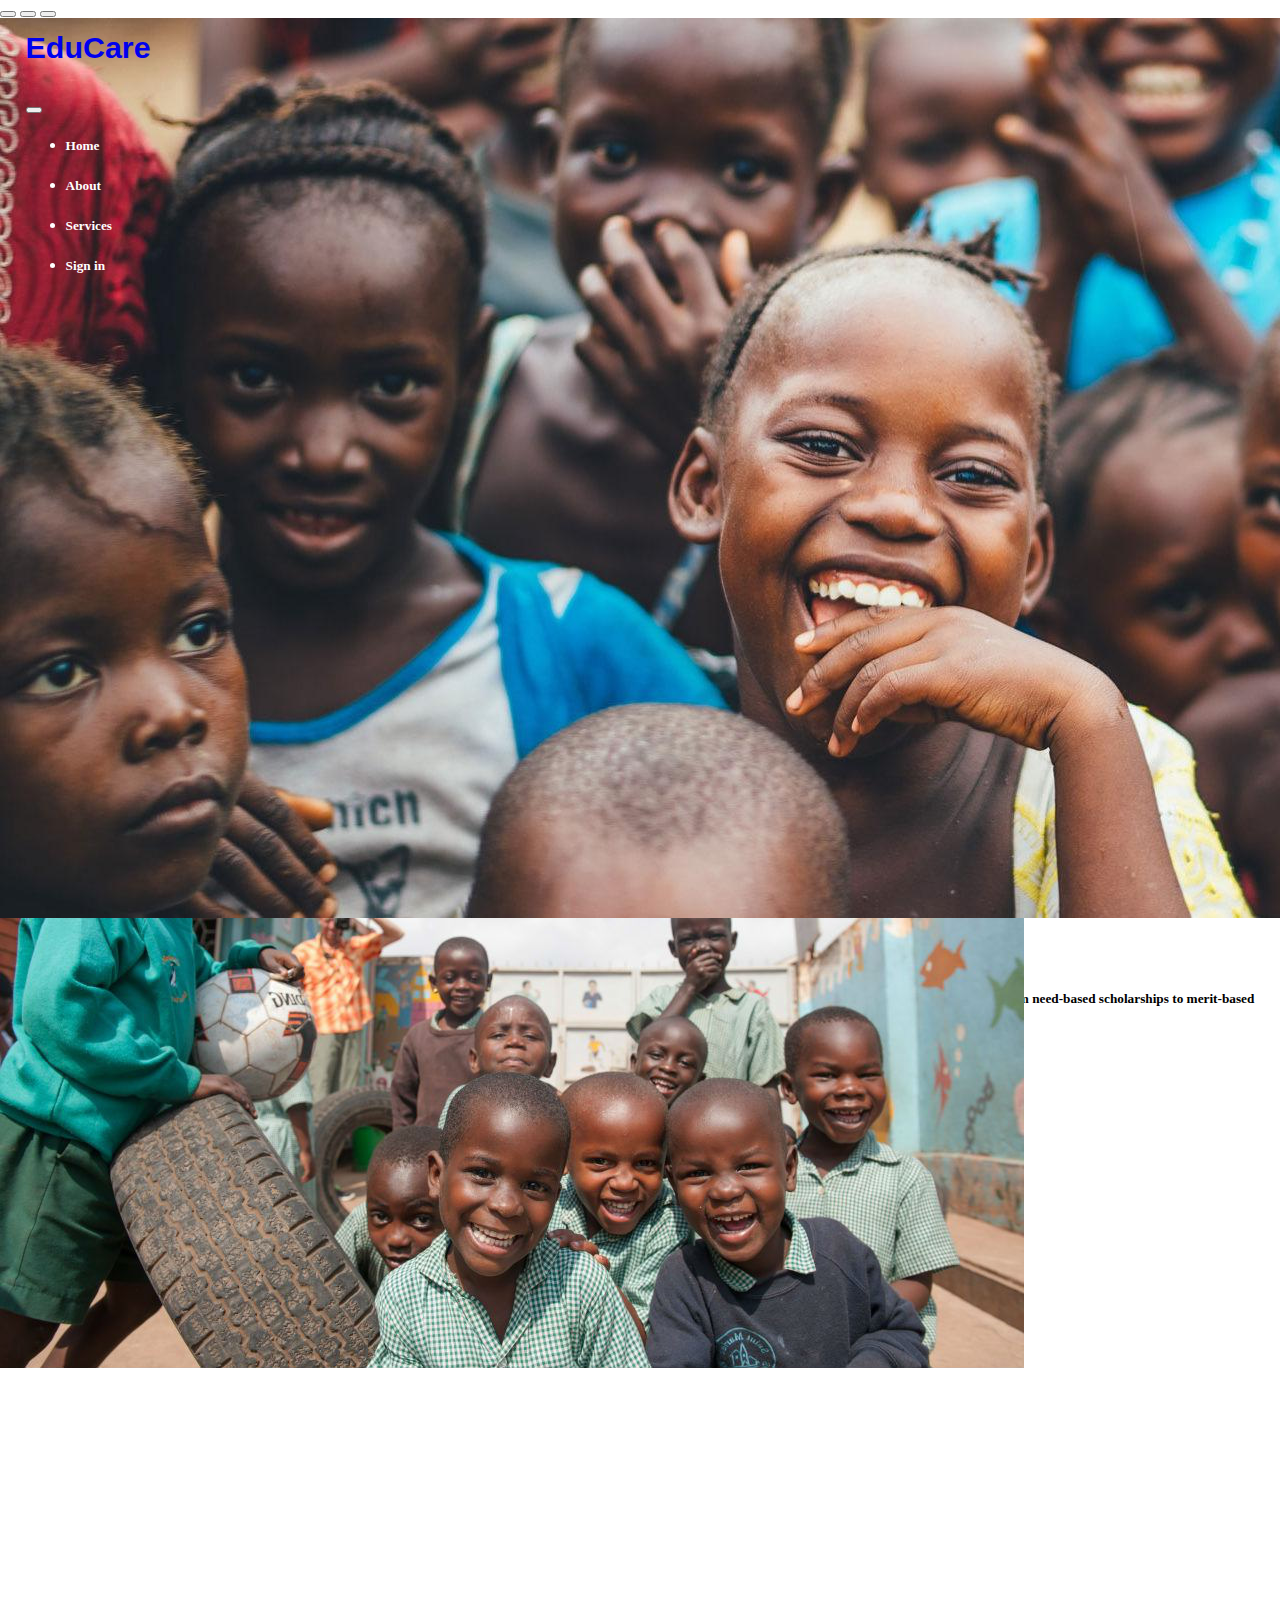
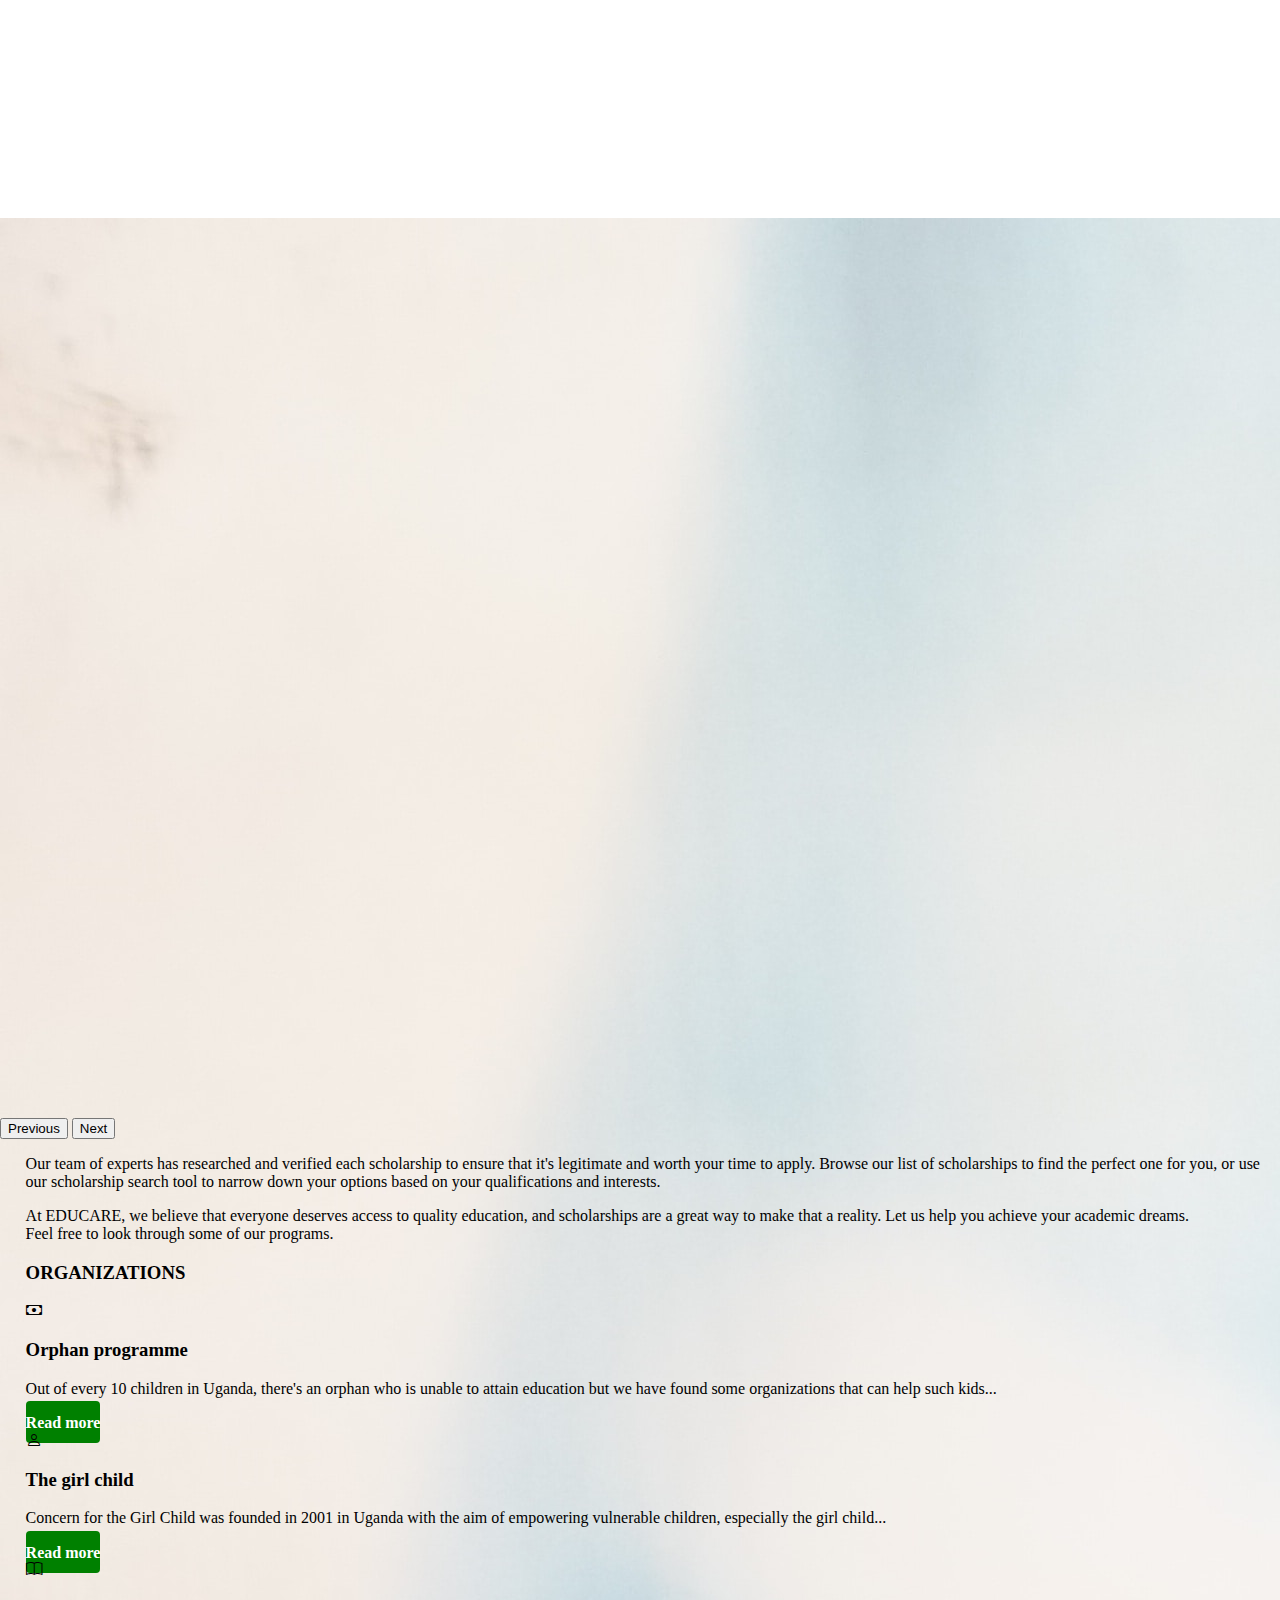
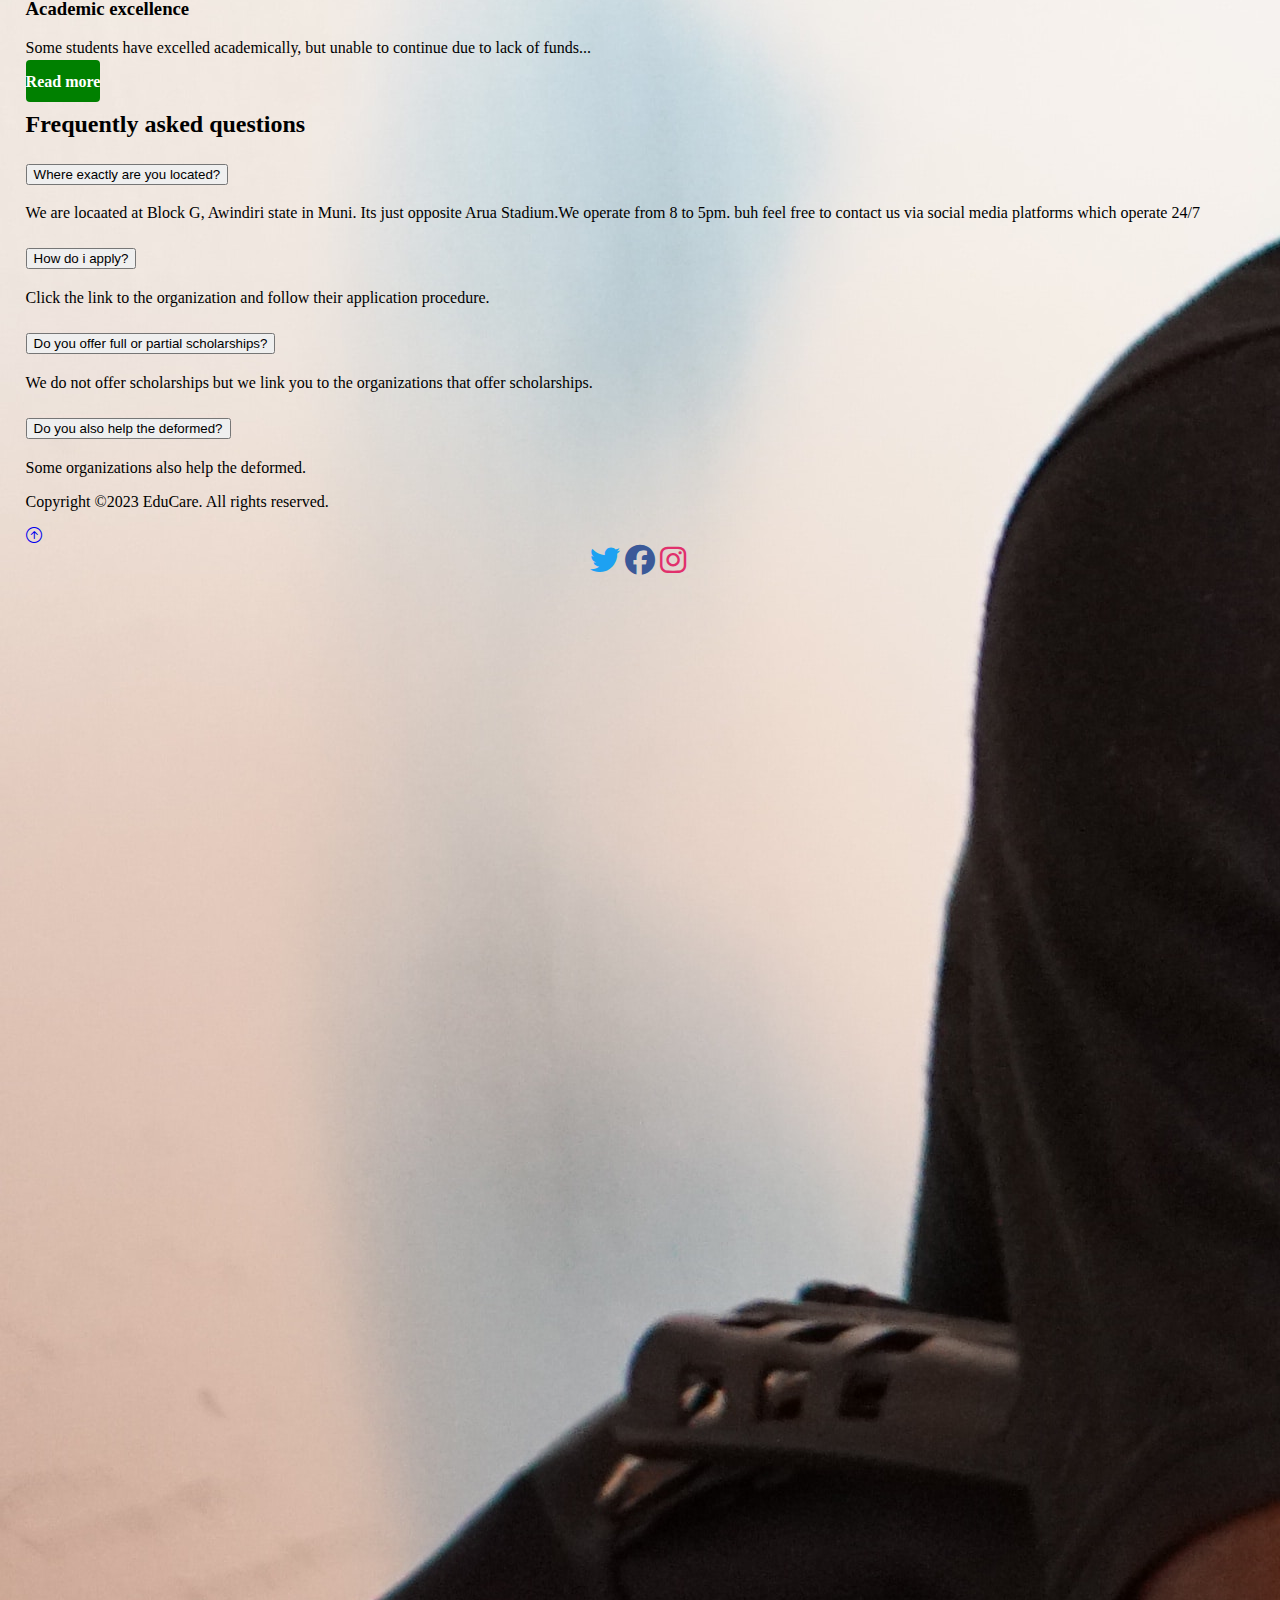
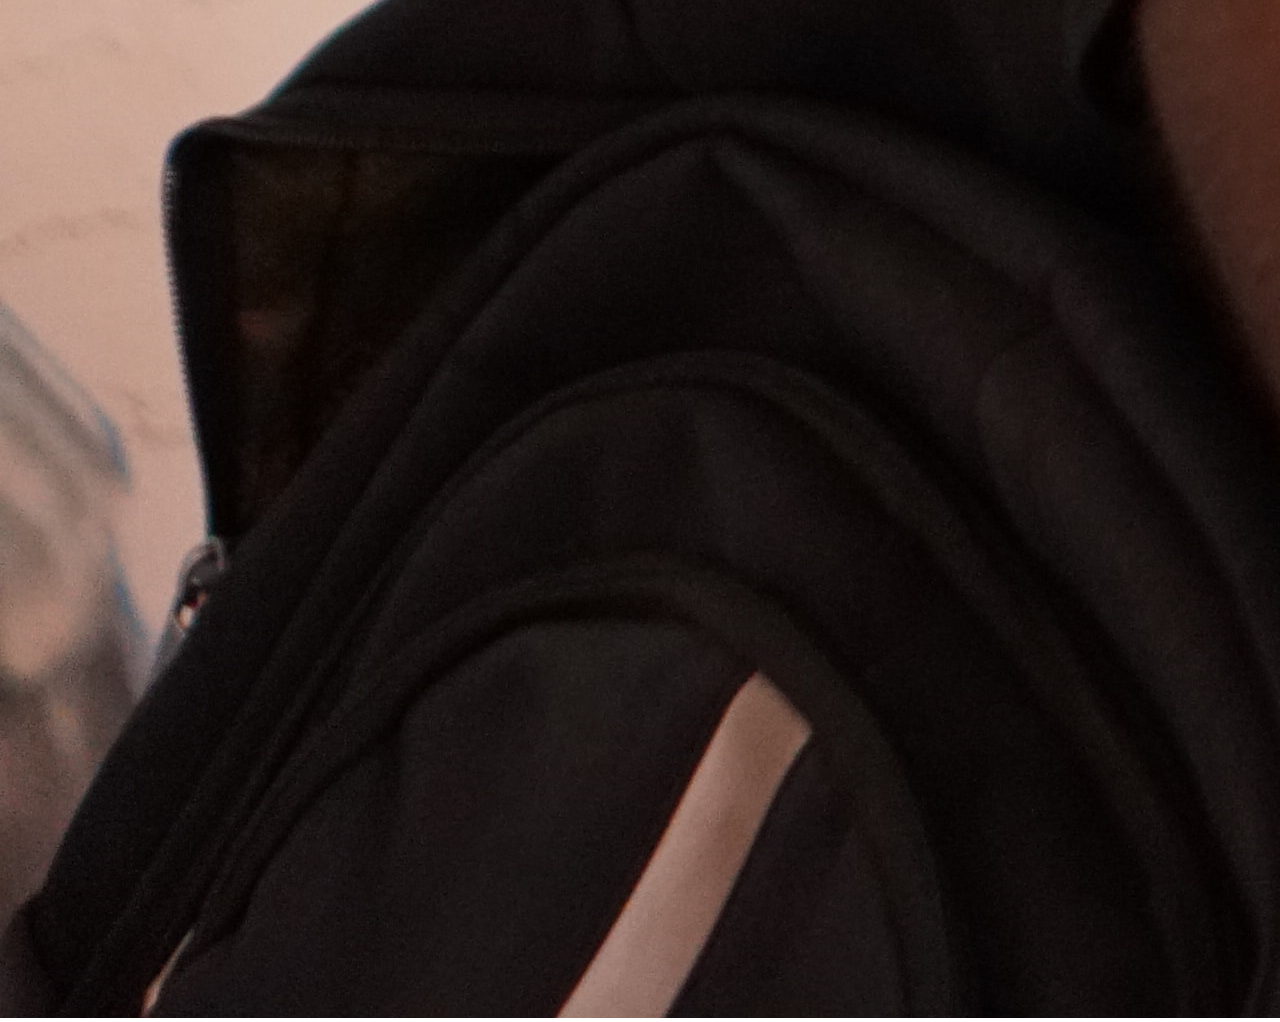
<file: index.html>
<!DOCTYPE html>
<html lang="en">
<head>
    <meta charset="UTF-8">
    <meta http-equiv="X-UA-Compatible" content="IE=edge">
    <meta name="viewport" content="width=device-width, initial-scale=1.0">
    <link href="https://cdn.jsdelivr.net/npm/bootstrap@5.2.3/dist/css/bootstrap.min.css" rel="stylesheet" integrity="sha384-rbsA2VBKQhggwzxH7pPCaAqO46MgnOM80zW1RWuH61DGLwZJEdK2Kadq2F9CUG65" crossorigin="anonymous">
	<link rel="stylesheet" href="https://cdn.jsdelivr.net/npm/bootstrap-icons@1.3.0/font/bootstrap-icons.css">
    <title>Project</title>
    <link rel="stylesheet" href="project.css">
	<link rel="stylesheet" href="https://cdnjs.cloudflare.com/ajax/libs/font-awesome/6.3.0/css/all.min.css">
</head>
<body>
    <!-- Menu Bar -->
	<nav class="navbar navbar-expand-lg bg-secondary navbar-dark">
		<div class="container">
			<a class="navbar-brand" href="#"><span class="text-warning"><h3 id="edu">EduCare</h3></span> </a>
		<button class="navbar-toggler" type="button" data-bs-toggle="collapse" data-bs-target="#navbarNav">
			<span class="navbar-toggler-icon"></span>
		</button>
		<div class="collapse navbar-collapse" id="navbarNav" >
			<ul id="edu1" class="navbar-nav ms-auto" >
				<li class="nav-item active">
					<a class="nav-link" href="index.html" class="nav-link"><h5 class="edu1">Home</h5></span></a>
				</li>
				<li class="nav-item">
					<a class="nav-link" href="#" class="nav-link"><h5 class="edu1">About</h5></a>
				</li>
				<li class="nav-item">
					<a class="nav-link" href="#program" class="nav-link"><h5 class="edu1">Services</h5></a>
				</li>
				<li class="nav-item">
					<a class="nav-link" href="register.html" class="nav-link"><h5 class="edu1">Sign in</h5></a>
				</li>
			</ul>
		</div>
		</div>
		
	</nav>
	<!-- Carousel -->
	
	<section>
		<div id="carouselExampleIndicators" class="carousel slide" data-bs-ride="true">
			<div class="carousel-indicators">
			  <button type="button" data-bs-target="#carouselExampleIndicators" data-bs-slide-to="0" class="active" aria-current="true" aria-label="Slide 1"></button>
			  <button type="button" data-bs-target="#carouselExampleIndicators" data-bs-slide-to="1" aria-label="Slide 2"></button>
			  <button type="button" data-bs-target="#carouselExampleIndicators" data-bs-slide-to="2" aria-label="Slide 3"></button>
			</div>
			<div class="carousel-inner">
			  <div class="carousel-item active">
				<img src="p1.jpg" class="d-block w-100" alt="slide 1">
				<div class="carousel-caption d-none d-md-block">
					<h2 class="text-warning text-lg">WELCOME</h2>
					<h5>
						Welcome to <span class="text-lg text-warning">EDUCARE,</span> your number one website for information about scholarship opportunities. We've compiled alist of scholarships available to students across the country, from need-based scholarships to merit-based scholarships.

					</h5>
			  </div>

			  </div>
			  <div class="carousel-item">
				<img src="p2.jpg" class="d-block w-100" alt="slide 2">
			  </div>
			  <div class="carousel-item">
				<img src="image4.jpg" class="d-block w-100" alt="slide 3">
			  </div>
			</div>
			<button class="carousel-control-prev" type="button" data-bs-target="#carouselExampleIndicators" data-bs-slide="prev">
			  <span class="carousel-control-prev-icon" aria-hidden="true"></span>
			  <span class="visually-hidden">Previous</span>
			</button>
			<button class="carousel-control-next" type="button" data-bs-target="#carouselExampleIndicators" data-bs-slide="next">
			  <span class="carousel-control-next-icon" aria-hidden="true"></span>
			  <span class="visually-hidden">Next</span>
			</button>
		  </div>
	</section>

	
	<section class="p-5">
		<div class="container">
					<p>Our team of experts has researched and verified each scholarship to ensure that it's legitimate and worth your
						time to apply. Browse our list of scholarships to find the perfect one for you, or use our scholarship search
						tool to narrow down your options based on your qualifications and interests.</p>
					<p>At EDUCARE, we believe that everyone deserves access to quality education, and scholarships are a great way to
						make that a reality. Let us help you achieve your academic dreams.<br>
						Feel free to look through some of our programs.
					</p>
			<h3 class="text-center text-lg mb-3" id="program">ORGANIZATIONS</h3>
	
			<div class="row text-center g-4">
				<div class="col-md">
					<div class="card bg-success text-light">
						<div class="card-body text-center">
							<div class="h1 mb-3">
								<i class="bi bi-cash"></i>
							</div>
							<h3 class="card-title mb-3 text-dark">Orphan programme</h3>
							<p class="card-text">Out of every 10 children in Uganda, there's an orphan who is unable to attain education but we have found some organizations that can help such kids... </p>
							<a href="page 2.html" class="btn btn-dark">Read more</a>
						</div>
					</div>
				</div>
				<div class="col-md">
					<div class="card bg-secondary text-light h-495">
						<div class="card-body text-center">
							<div class="h1 mb-3">
								<i class="bi bi-person"></i>
							</div>
							<h3 class="card-title mb-3 text-dark">The girl child</h3>
							<p class="card-text">Concern for the Girl Child was founded in 2001 in Uganda with the aim of empowering vulnerable children, especially the girl child...</p>
							<a href="page 3.html" class="btn btn-dark">Read more</a>
						</div>
					</div>
				</div>
				<div class="col-md">
					<div class="card bg-primary text-light h-495">
						<div class="card-body text-center">
							<div class="h1 mb-3">
								<i class="bi bi-book"></i>
							</div>
							<h3 class="card-title mb-3 text-dark">Academic excellence</h3>
							<p class="card-text">Some students have excelled academically, but unable to continue due to lack of funds... </p>
							<a href="page 4.html" class="btn btn-dark">Read more</a>
						</div>
					</div>
				</div>
			   
			</div>
	 
		</div>
	</section>
	<!--questions-->
	<section id="Questions" class="p-5">
		<div class="container">
			<h2 class="text-center mb-4">Frequently asked questions</h2>
			<div class="accordion accordion-flush" id="questions">
				<!--item 1-->
				<div class="accordion-item">
					<h2 class="accordion-header">
						<button class="accordion-button collapsed" type="button" data-bs-toggle="collapse" data-bs-target="#question-one">
							Where exactly are you located?
						</button>
					</h2>
					<div id="question-one" class="accordion-collapse collapse" data-bs-parent="questions">
						<div class="accordion-body">
							We are locaated at Block G, Awindiri state in Muni. Its just opposite Arua Stadium.We operate from 8 to 5pm. buh feel free to contact us via social media platforms which operate 24/7
						</div>
					</div>
				</div>
				<!--Item 2-->
				<div class="accordion-item">
					<h2 class="accordion-header">
						<button class="accordion-button collapsed" type="button" data-bs-toggle="collapse" data-bs-target="#question-two">
							How do i apply?
						</button>
					</h2>
					<div id="question-two" class="accordion-collapse collapse" data-bs-parent="questions">
						<div class="accordion-body">
							<p>Click the link to the organization and follow their application procedure.</p>
						</div>
					</div>
				</div>
				<!--Item 3-->
				<div class="accordion-item">
					<h2 class="accordion-header">
						<button class="accordion-button collapsed" type="button" data-bs-toggle="collapse" data-bs-target="#question-three">
							Do  you offer full or partial scholarships?
						</button>
					</h2>
					<div id="question-three" class="accordion-collapse collapse" data-bs-parent="questions">
						<div class="accordion-body">
							<p>We do not offer scholarships but we link you to the organizations that offer scholarships.</p>
						</div>
					</div>
				</div>
				<!--Item 4-->
				<div class="accordion-item">
					<h2 class="accordion-header">
						<button class="accordion-button collapsed" type="button" data-bs-toggle="collapse" data-bs-target="#question-Four">
							Do you  also help the deformed?
						</button>
					</h2>
					<div id="question-Four" class="accordion-collapse collapse" data-bs-parent="questions">
						<div class="accordion-body">
							<p>Some organizations also help the deformed.</p>
						</div>
					</div>
				</div>
			</div>
		  
		</div>
	</section>
	<!--footer-->
	<footer class="p-5 bg-secondary text-white text-center position-relative">
		<div class="container">
			<p class="lead">Copyright &copy;2023 EduCare. All rights reserved.</p>
			<a href="#" class="position-absolute bottom-0 end-0 p-5">
				<i class="bi bi-arrow-up-circle h1"></i>
			</a>
		</div>
		<div class="icons">
			<i class="fa-brands fa-twitter"></i>
			<i class="fa-brands fa-facebook"></i>
			<i class="fa-brands fa-instagram"></i>
			<i class="fa-brands fa-email"></i>
		</div>
	</footer>

 
    <script src="https://cdn.jsdelivr.net/npm/bootstrap@5.2.3/dist/js/bootstrap.bundle.min.js" integrity="sha384-kenU1KFdBIe4zVF0s0G1M5b4hcpxyD9F7jL+jjXkk+Q2h455rYXK/7HAuoJl+0I4" crossorigin="anonymous"></script>     
</body>
</html>
</file>
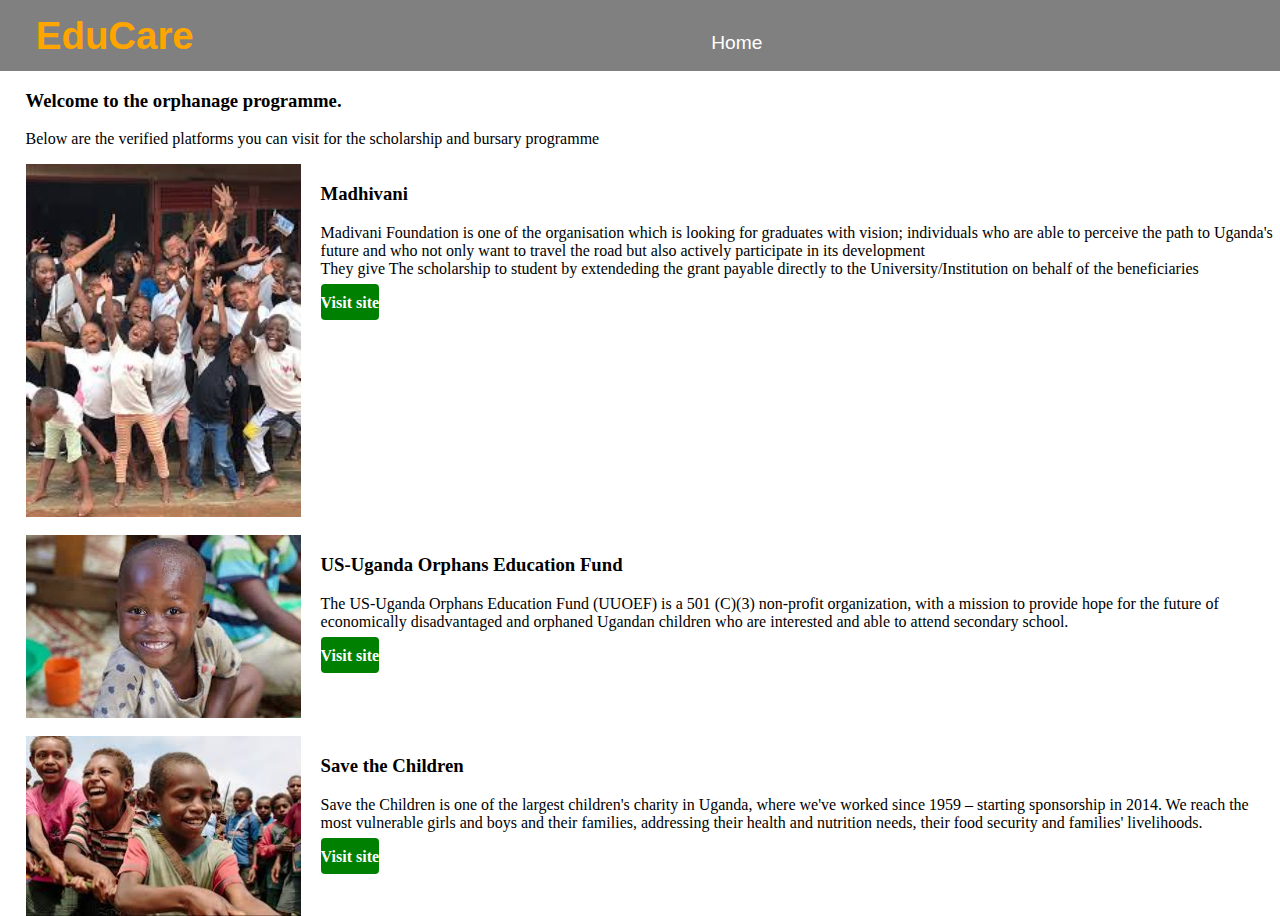
<file: page 2.html>
<!DOCTYPE html>
<html lang="en">
<head>
    <meta charset="UTF-8">
    <meta http-equiv="X-UA-Compatible" content="IE=edge">
    <meta name="viewport" content="width=device-width, initial-scale=1.0">
    <link rel="stylesheet" type="text/css" href="project.css">
    <title>orphan programme</title>
</head>
<body>
	<div id="navbar"> <span style=" color: orange">EduCare</span>
		<a href="index.html"> <span id="home" style="text-align: right;">Home</span></a>
	</div>
    <div class="container">
        <h3 style="font-family:;">Welcome to the orphanage programme.</h3>
        <p>
            Below are the verified platforms you can visit for the scholarship and bursary programme
        </p>
        <div class="card1">
            <img src="download (2).jpeg" width="275px" class="card-img-top" alt="...">
          
            <div class="card-body1">
              <h3 class="card-title">Madhivani</h3>
              <p class="card-text">
                    Madivani Foundation is one of the organisation which is looking for graduates with vision; 
                    individuals who are able to perceive the path to Uganda's future and who not
                    only want to travel the road but also actively participate in its development <br>They give The
                     scholarship to student by extendeding the  grant payable directly to the University/Institution on behalf of the beneficiaries
              </p>
              <a href="https://www.madhvanifoundation.com/" class="btn btn-primary">Visit site</a>
            </div>
        </div>
          <br>
        <div class="card1" aria-hidden="true">
            <img src="orphans.jpg"  width="275px" class="card-img-top" alt="...">
            <div class="card-body1">
              <h3 class="card-title placeholder-glow">
                <span class="placeholder col-6">US-Uganda Orphans Education Fund</span>
              </h3>
              <p class="card-text placeholder-glow">
                The US-Uganda Orphans Education Fund (UUOEF) is a 501 (C)(3) non-profit organization, with a mission to provide hope for the future of economically disadvantaged and orphaned Ugandan children who are interested and able to attend secondary school.

                <span class="placeholder col-7"></span>
                <span class="placeholder col-4"></span>
                <span class="placeholder col-4"></span>
                <span class="placeholder col-6"></span>
                <span class="placeholder col-8"></span>
              </p>
              <a href="https://usugandaorphans.org/" class="btn btn-primary placeholder col-6">Visit site</a>
            </div>
        </div>
        <br>
        <div class="card1">
            <img src="images (17).jpeg"  width="275px"  class="card-img-top" alt="...">
          
            <div class="card-body1">
              <h3 class="card-title">Save the Children</h3>
              <p class="card-text">
                Save the Children is one of the largest children's charity in Uganda, where we've worked since 1959 – starting sponsorship in 2014. We reach the most vulnerable girls and boys and their families, addressing their health and nutrition needs, their food security and families' livelihoods.
              </p>
              <a href="https://www.savethechildren.org" class="btn btn-primary">Visit site</a>
            </div>
          </div>
    </div>
    
</body>
</html>
</file>
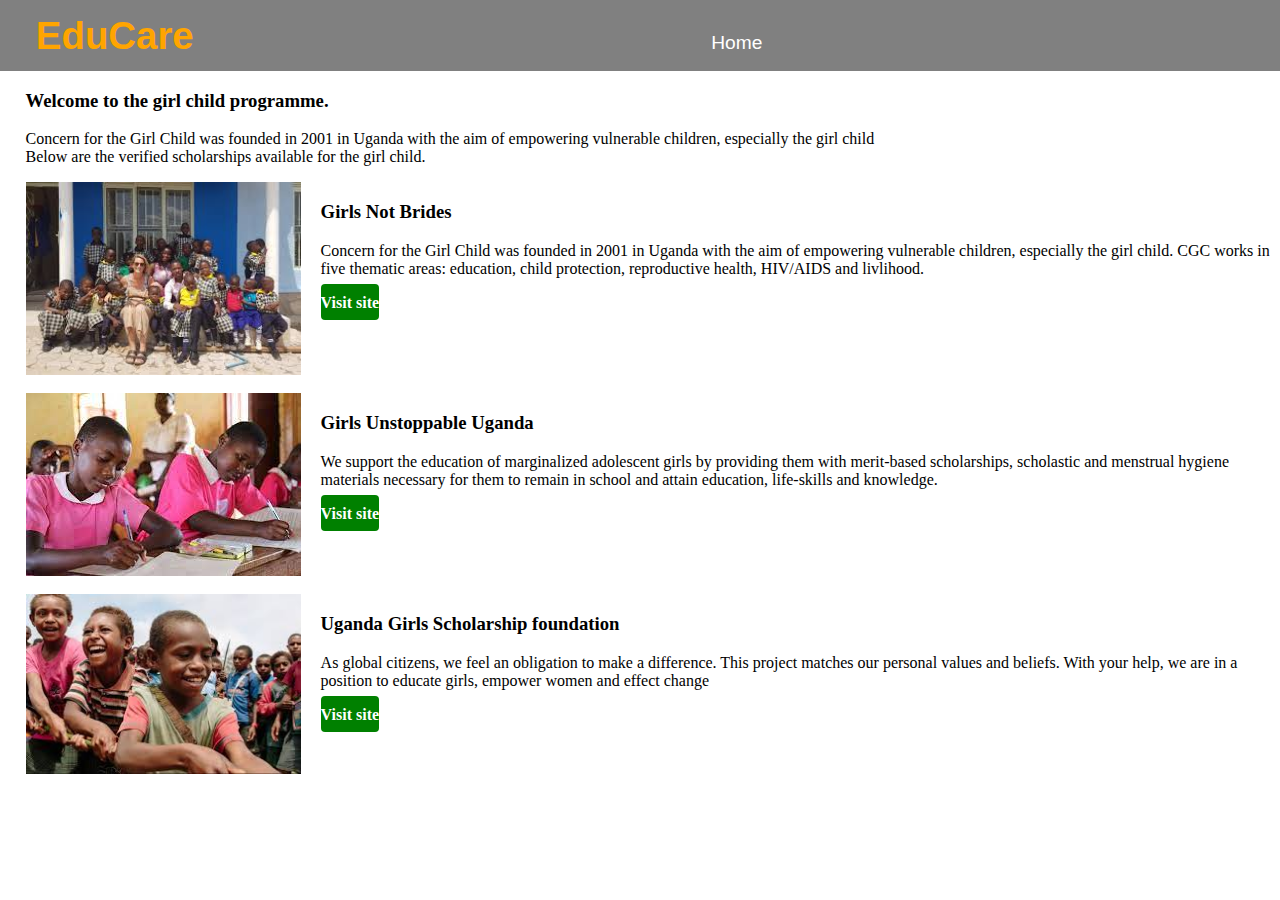
<file: page 3.html>
<!DOCTYPE html>
<html lang="en">
<head>
    <meta charset="UTF-8">
    <meta http-equiv="X-UA-Compatible" content="IE=edge">
    <meta name="viewport" content="width=device-width, initial-scale=1.0">
    <link rel="stylesheet" type="text/css" href="project.css">
    <title>girl child</title>
</head>
<body>
    <div id="navbar"><span style=" color: orange">EduCare</span>
      <a href="index.html"> <span id="home">Home</span></a>
      </div>
      <div class="container">
        <h3>Welcome to the girl child programme.</h3>
        <p>
            Concern for the Girl Child was founded in 2001 in Uganda with the aim of empowering vulnerable children, especially the
            girl child <br>Below are the verified scholarships available for the girl child.
        </p>
        <div class="card1">
            <img src="download (3).jpeg"  width="275px"  class="card-img-top" alt="...">
          
            <div class="card-body1">
              <h3 class="card-title">Girls Not Brides</h3>
              <p class="card-text">
                Concern for the Girl Child was founded in 2001 in Uganda with the aim of empowering vulnerable children, especially the girl child. CGC works in five thematic areas: education, child protection, reproductive health, HIV/AIDS and livlihood.
              </p>
              <a href="https://www.girlsnotbrides.org/our-partnership/member-directory/concern-for-the-girl-child-cgc/#:~:text=Concern%20for%20the%20Girl%20Child%20was%20founded%20in%202001%20in,%2C%20HIV%2FAIDS%20and%20livlihood." class="btn btn-primary">Visit site</a>
            </div>
        </div><br>
          
        <div class="card1" aria-hidden="true">
            <img src="girls.jpg"  width="275px"  class="card-img-top" alt="...">
            <div class="card-body1">
              <h3 class="card-title placeholder-glow">
                <span class="placeholder col-6">Girls Unstoppable Uganda</span>
              </h3>
              <p class="card-text placeholder-glow">
                We support the education of marginalized adolescent girls by providing them with merit-based scholarships, scholastic and menstrual hygiene materials necessary for them to remain in school and attain education, life-skills and knowledge.
                <span class="placeholder col-7"></span>
                <span class="placeholder col-4"></span>
                <span class="placeholder col-4"></span>
                <span class="placeholder col-6"></span>
                <span class="placeholder col-8"></span>
              </p>
              <a href="https://www.girlsunstoppableug.org" class="btn btn-primary  placeholder col-6">Visit site</a>
            </div>
          </div><br>

          <div class="card1">
            <img src="images (17).jpeg"  width="275px" class="card-img-top" alt="...">
          
            <div class="card-body1">
              <h3 class="card-title">Uganda Girls Scholarship foundation</h3>
              <p class="card-text">
                As global citizens, we feel an obligation to make a difference. This project matches our personal values and beliefs. With your help, we are in a position to educate girls, empower women and effect change
              </p>
              <a href="https://www.ugsfund.com" class="btn btn-primary">Visit site</a>
            </div>
          </div>
    </div>
    
</body>
</html>
</file>
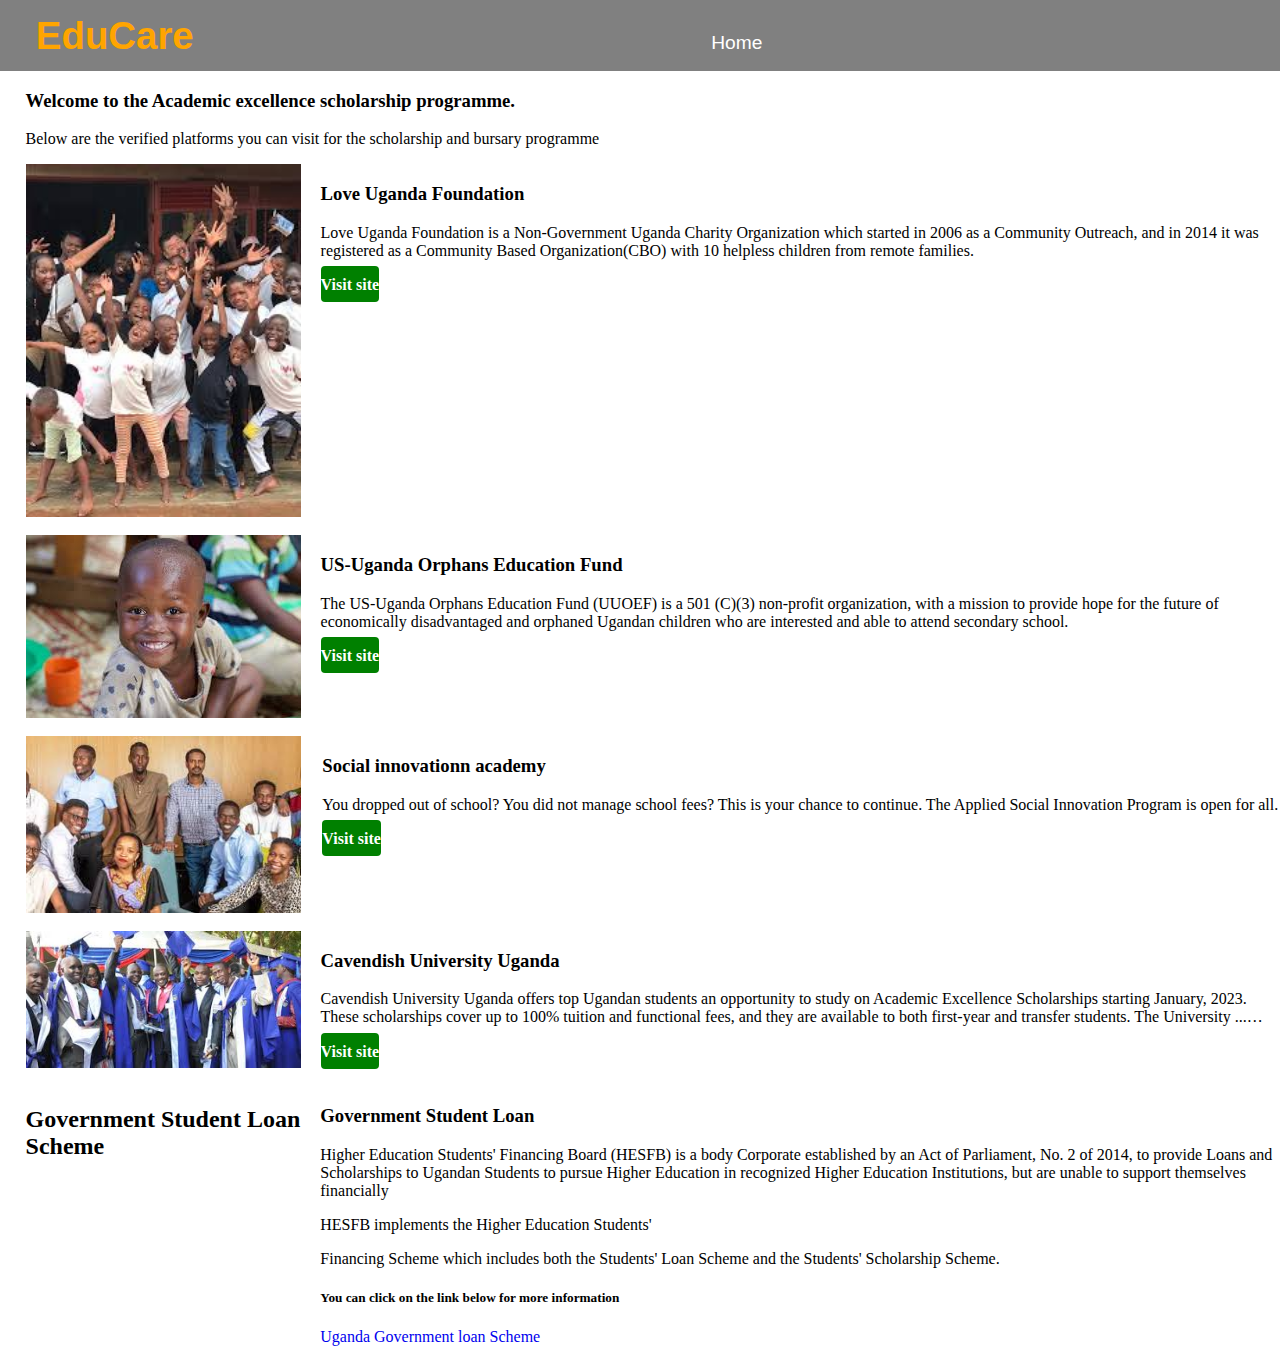
<file: page 4.html>
<!DOCTYPE html>
<html lang="en">
<head>
    <meta charset="UTF-8">
    <meta http-equiv="X-UA-Compatible" content="IE=edge">
    <meta name="viewport" content="width=device-width, initial-scale=1.0">
    <link rel="stylesheet" type="text/css" href="project.css">
    <title>Academic excellence</title>
</head>
<body>
  <div id="navbar"><span style=" color: orange">EduCare</span>
    <a href="index.html"> <span id="home">Home</span></a>
  </div>  
    <div class="container">
        <h3 style="font-family: candara; ">Welcome to the Academic excellence scholarship programme.</h3>
        <p>
            Below are the verified platforms you can visit for the scholarship and bursary programme
        </p>
        <div class="card1">
            <img src="download (2).jpeg" width="275x" class="card-img-top" alt="...">
          
            <div class="card-body1">
              <h3 class="card-title">Love Uganda Foundation</h3>
              <p class="card-text">
                Love Uganda Foundation is a Non-Government Uganda Charity Organization which started in 2006 as a Community Outreach, and in 2014 it was registered as a Community Based Organization(CBO) with 10 helpless children from remote families.
              </p>
              <a href="https://www.loveugandafoundation.org" class="btn btn-primary">Visit site</a>
            </div>
          </div>
          <br>

          <div class="card1" aria-hidden="true">
            <img src="orphans.jpg"  width="275px" class="card-img-top" alt="...">
            <div class="card-body1">
              <h3 class="card-title placeholder-glow">
                <span class="placeholder col-6">US-Uganda Orphans Education Fund</span>
              </h3>
              <p class="card-text placeholder-glow">
                The US-Uganda Orphans Education Fund (UUOEF) is a 501 (C)(3) non-profit organization, with a mission to provide hope for the future of economically disadvantaged and orphaned Ugandan children who are interested and able to attend secondary school.

                <span class="placeholder col-7"></span>
                
                <span class="placeholder col-4"></span>
                

                <span class="placeholder col-4"></span>
                <span class="placeholder col-6"></span>
                <span class="placeholder col-8"></span>
              </p>
              <a href="https://usugandaorphans.org/" class="btn btn-primary placeholder col-6">Visit site</a>
            </div>
          </div><br>

          <div class="card1">
            <img src="sc2.jpg"  width="275px" class="card-img-top" alt="...">
          
            <div class="card-body1">
              <h3 class="card-title">Social innovationn academy</h3>
              <p class="card-text">
                You dropped out of school? You did not manage school fees? This is your chance to continue. The Applied Social Innovation Program is open for all.
              </p>
              <a href="https://www.socialinnovationacademy.org" class="btn btn-primary">Visit site</a>
            </div>
          </div><br>

          <div class="card1">
            <img src="cavendish1.jpg" width="275px" class="card-img-top" alt="...">
          
            <div class="card-body1">
              <h3 class="card-title">Cavendish University Uganda</h3>
              <p class="card-text">
                Cavendish University Uganda offers top Ugandan students an opportunity to study on Academic Excellence Scholarships starting January, 2023. These scholarships cover up to 100% tuition and functional fees, and they are available to both first-year and transfer students. The University ...…
              </p>
              <a href="https://www.cavendish.ac.ug/category/admissions/scholarships-discounts/scholarships/local_scholarships/" class="btn btn-primary">Visit site</a>
            </div>
          </div><br>

        <div class="card1">
          <h2>Government Student Loan<br> Scheme</h2>
            <div class="card-body1">
                <h3 class="card-title">Government Student Loan</h3>
                <p class="card-text">
              Higher Education Students' Financing Board (HESFB) is a body Corporate established by an Act of Parliament, No. 2 of
              2014, to provide Loans and Scholarships to Ugandan Students to pursue Higher Education in recognized Higher Education
              Institutions, but are unable to support themselves financially</p>
              <p> HESFB implements the Higher Education Students'</p>
              <p>Financing Scheme which includes both the Students' Loan Scheme and the Students' Scholarship Scheme.</p>
              <h5>You can click on the link below for more information</h5>
              <a href="https://hesfb.go.ug/">Uganda Government loan Scheme</a>
            </div>
        </div>
    
</body>
</html>
</file>
<file: project.css>
.navbar {
position: absolute;
z-index: 10;
width: 100%;
}
.carousel-item {
height: 100vh;
background: no-repeat center center scroll;
-webkit-background-size: cover;
-moz-background-size: cover ;
-moz-background-size: cover ;
}
.carousel-item h1 {
position: absolute;
top: 50%;
left: 50%;
transform: translate(-50%, -50%);
text-align: center;
margin: 0;
padding: 0;
font-size: 4rem;
line-height: 1.2;
text-shadow: 2px 2px #000;
}

#edu{
font-size: 1.9em;
font-family: arial; 
font-weight:bold;

}
#edu1{
color: white;

}
.edu1{
    color: white;
}
.icons {
    display: flex;
    justify-content: center;
    align-items: center;
    gap: 5px;
    opacity: 1;
}

.fa-brands {
    color: #1DA1F2;
    /* Twitter blue */
    font-size: 30px;
}

.fa-facebook {
    color: #3B5998;
    /* Facebook blue */
    font-size: 30px;
}

.fa-instagram {
    color: #E1306C;
    /* Instagram pink */
    font-size: 30px;
}

/*---PAGE 2----*/
body{
margin: 0px;

}

#navbar{
    display: grid;
    grid-template-columns: auto auto;
    background-color: grey;
    margin-top: 0px;
    margin-left: 0px;
    padding-top: 1.1%;
    padding-bottom: 1%;
    padding-left:2.8%;
    font-size: 2.4em;
    font-weight: bold;
    color: white;
    font-family: arial;
}
#home{
    padding-top: .6%;
    width: 100%;
    font-size:.5em;
    text-align: right;
    font-weight: normal;
    color: white;
}
.container{
font-family: arial narrow;
padding-left: 2%;
}
.card1{

    display: grid;
    width: 100%;
    grid-template-columns: auto auto;
    grid-column-gap: 20px;
    }
.card-body1{
    width: 100%;
    font-family: arial narrow;
}
.btn{
    font-weight: bold;
    color: white;
    border-radius: 4px;
    background-color: green;
    width: 176px;
    padding-bottom: 1%;
    padding-top: 1%;
}
a{
    text-decoration: none;
}
</file>
